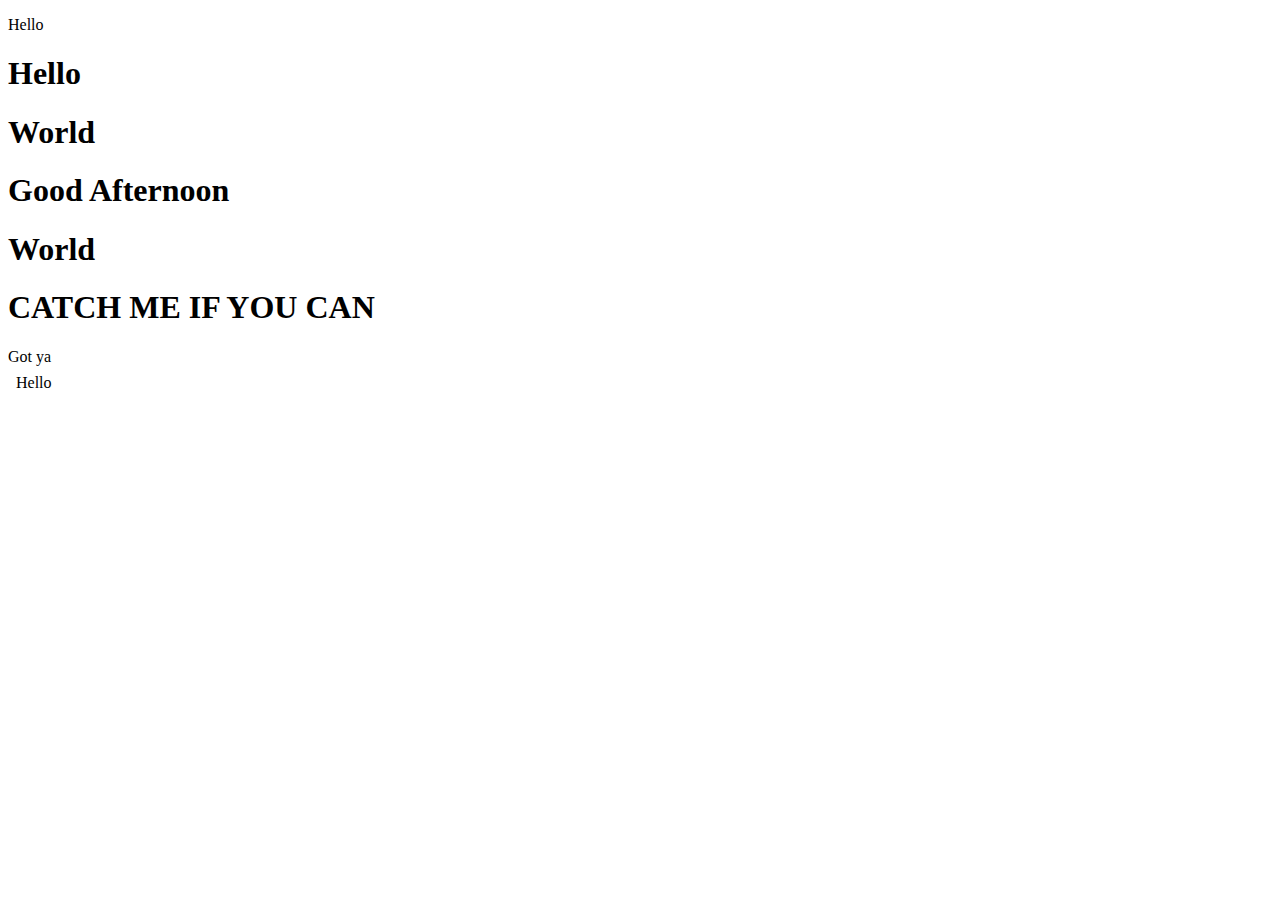
<file: Module-1-Introduction-to-Software-Engineering/Lesson-5-DOM-Manipulation/assignments/ almost last Practice/index.html>
<!-- Instructions found in script.js -->
<!DOCTYPE html>
<html lang="en">
<head>
    <title>Document</title>
</head>
    <body>
        <p id='test'>Hello</p>
        <h1 id='first'>Hello</h1>
        <h1 id='second'>World</h1>
        <h1>Good Afternoon</h1>
        <h1>World</h1>
        <h1 class="catch-me">CATCH ME IF YOU CAN</h2>
            <span>I bet you can't get me</span>
            <script src="script.js"></script>
    </body>
</html>
</file>
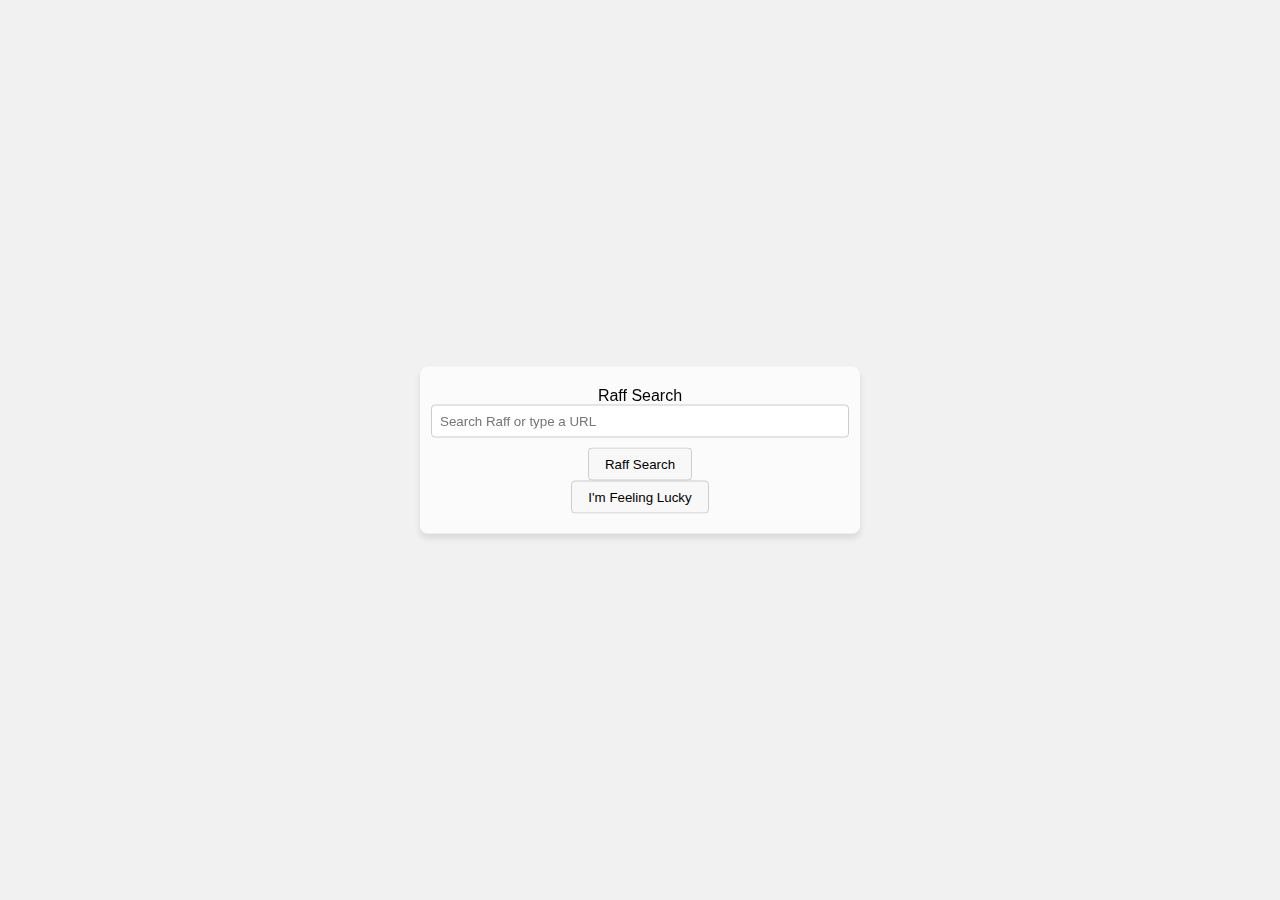
<file: Module-1-Introduction-to-Software-Engineering/Lesson-4-HTML-CSS-Basics/assignments/broser-practice-final.html>
<!DOCTYPE html>
<html lang="en">
<head>
    <meta charset="UTF-8">
    <meta http-equiv="X-UA-Compatible" content="IE=edge">
    <meta name="viewport" content="width=device-width, initial-scale=1.0">
    <title>Raff</title>
    <style>
        body {
            margin: 0;
            font-family: Arial, sans-serif;
            background-color: #f1f1f1; /* Fallback color */
            background-image: url('https://c.pxhere.com/photos/77/10/forest_nature_trees_woods-1109515.jpg!d'); /* Valid image URL */
            background-size: cover;
            background-position: center;
            height: 100vh;
            display: flex;
            flex-direction: column;
            justify-content: center;
            align-items: center;
            position: relative;
        }
        .search-container {
            background-color: rgba(255, 255, 255, 0.7); /* Semi-transparent white */
            padding: 20px;
            border-radius: 8px;
            box-shadow: 0 4px 6px rgba(0, 0, 0, 0.1); /* Shadow effect */
            backdrop-filter: blur(10px); /* Blur effect */
            width: 400px; /* Set a fixed width */
            position: absolute;
            top: 50%;
            left: 50%;
            transform: translate(-50%, -50%);
            display: flex;
            flex-direction: column;
            align-items: center;
        }
        input[type="text"] {
            margin-bottom: 10px;
            padding: 8px;
            border-radius: 4px;
            border: 1px solid #ccc;
            width: 100%;
        }
        button {
            padding: 8px 16px;
            border: 1px solid #ccc;
            border-radius: 4px;
            background-color: #f8f8f8;
            cursor: pointer;
        }
        #searchResults {
            padding: 20px;
            width: 100%;
            height: 100%;
            overflow: auto;
        }
    </style>
</head>
<body>
    <div class="search-container">
        <span>Raff Search</span>
        <input id="searchInput" type="text" placeholder="Search Raff or type a URL">
        <button onclick="searchRaff()">Raff Search</button>
        <button onclick="feelingLucky()">I'm Feeling Lucky</button>
    </div>

    <main id="searchResults">
        <!-- Search results and other content here -->
    </main>
    
    <script>
        function searchRaff() {
            const input = document.getElementById('searchInput').value;
            window.location.href = "https://www.google.com/search?q=" + input;
        }

        function feelingLucky() {
            const input = document.getElementById('searchInput').value;
            window.location.href = "https://www.google.com/search?q=i%27m+feeling+lucky";
        }

        document.addEventListener('keydown', function(event) {
            if (event.key === "Enter") {
                searchRaff();
            }
        });
    </script>
</body>
</html>
</file>
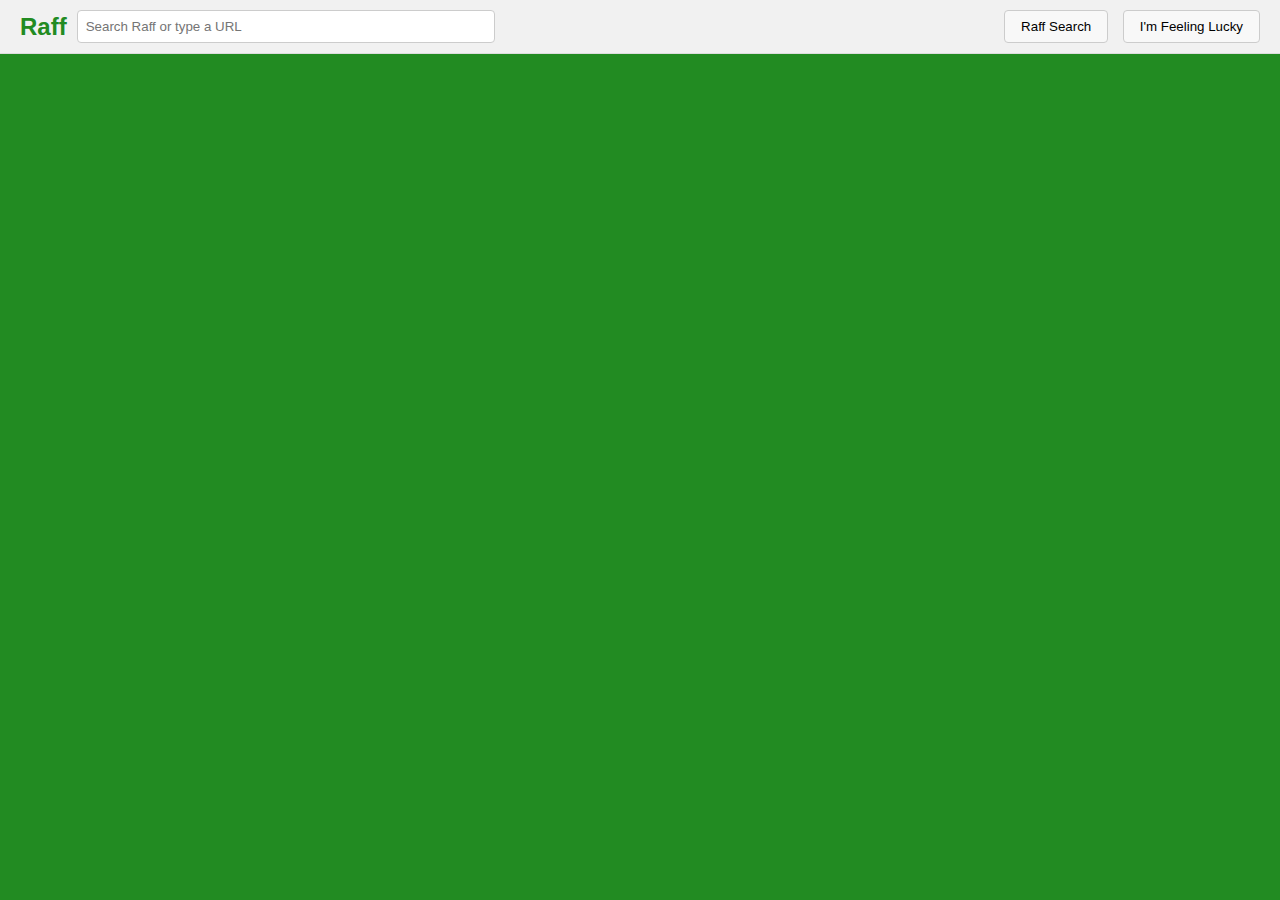
<file: Module-1-Introduction-to-Software-Engineering/Lesson-4-HTML-CSS-Basics/assignments/Google-home-page.html>
<!DOCTYPE html>
<html lang="en">
<head>
    <meta charset="UTF-8">
    <meta http-equiv="X-UA-Compatible" content="IE=edge">
    <meta name="viewport" content="width=device-width, initial-scale=1.0">
    <title>Raff</title>
    <style>
        body {
            margin: 0;
            font-family: Arial, sans-serif;
            background-color: forestgreen;
        }
        header {
            display: flex;
            justify-content: space-between;
            align-items: center;
            padding: 10px 20px;
            background-color: #f1f1f1;
            border-bottom: 1px solid #ddd;
        }
        .header-left {
            display: flex;
            align-items: center;
        }
        .header-left span {
            font-size: 24px;
            font-weight: bold;
            color: forestgreen;
            margin-right: 10px;
        }
        .header-left input[type="text"] {
            padding: 8px;
            border-radius: 4px;
            border: 1px solid #ccc;
            width: 400px;
        }
        .header-right button {
            margin-left: 10px;
            padding: 8px 16px;
            border: 1px solid #ccc;
            border-radius: 4px;
            background-color: #f8f8f8;
            cursor: pointer;
        }
        #searchResults {
            padding: 20px;
        }
    </style>
</head>
<body>
    <header>
        <div class="header-left">
            <span>Raff</span>
            <input id="searchInput" type="text" placeholder="Search Raff or type a URL">
        </div>
        <div class="header-right">
            <button onclick="searchGoogle()">Raff Search</button>
            <button onclick="feelingLucky()">I'm Feeling Lucky</button>
        </div>
    </header>
    <main id="searchResults">
        <!-- Search results and other content here -->
    </main>
    <footer>
        <!-- Footer content here -->
    </footer>
    
    <script>
        function searchGoogle() {
            const input = document.getElementById('searchInput').value;
            window.location.href = "https://www.google.com/search?q=" + input;
        }

        function feelingLucky() {
            window.location.href = "https://www.google.com/search?q=i%27m+feeling+lucky";
        }
    </script>
</body>
</html>
</file>
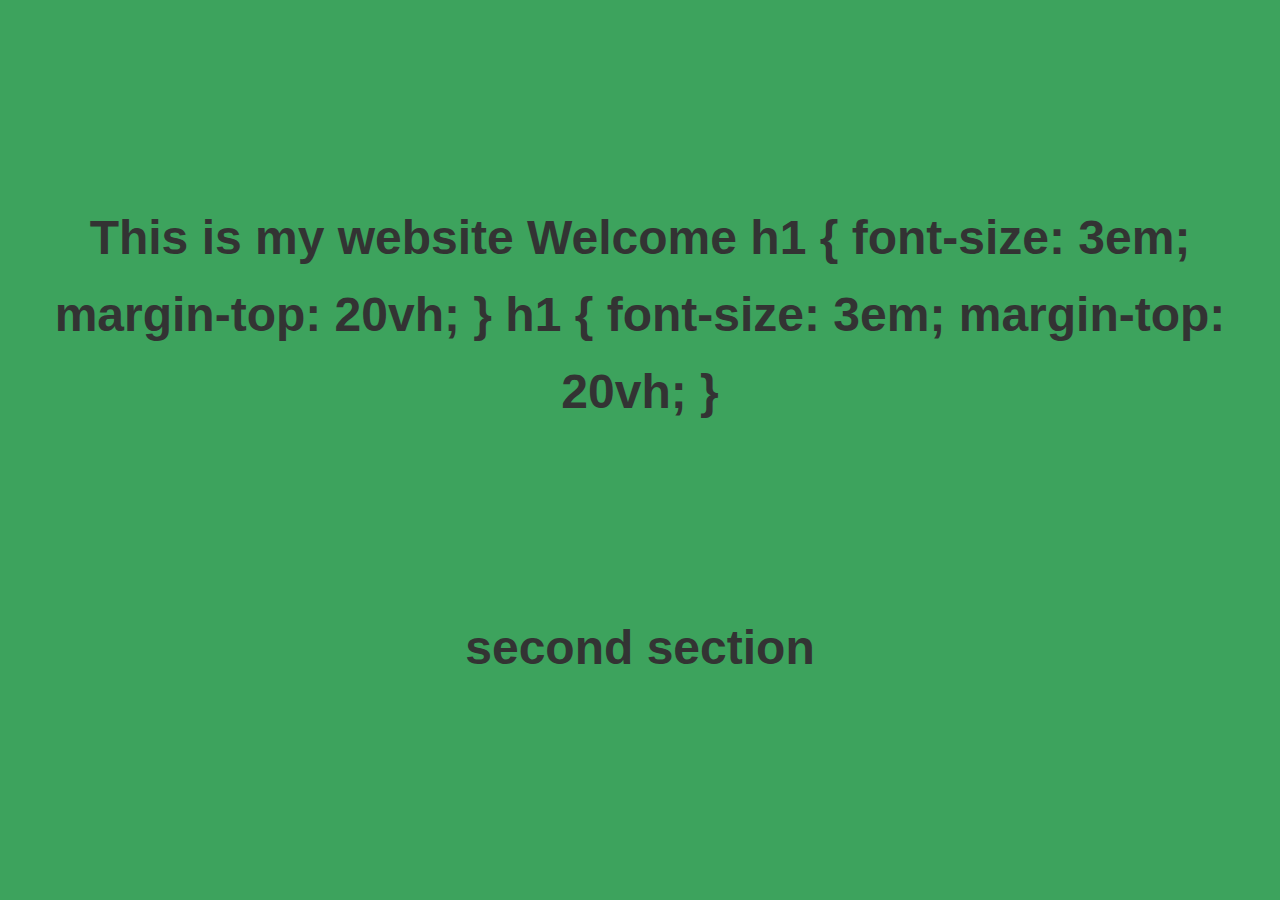
<file: Module-1-Introduction-to-Software-Engineering/Lesson-4-HTML-CSS-Basics/practice/flex-box.html>
<!DOCTYPE html>
<html lang="en">
<head>
    
    <meta name="viewport" content="width=device-width, initial-scale=1.0">
    <title>About Me</title>
    <style>


body{
    font-family: Arial, sans-serif;
    background-color: #3DA35D; 
    margin: 0;
    padding: 20px;
    line-height: 1.6;
}
h1 {
    color: #333;
    text-align: center;
}
p {
    font-size: 1.2em;
    color: #666;
    text-align: justify;
}
h1 {
    font-size: 3em;
    margin-top: 20vh;
  }
</style>
</head>
<body>
    <h1> This is my website Welcome

        h1 {
            font-size: 3em;
            margin-top: 20vh;
          }
        </style>
        </head>
        <body>

            h1 {
                font-size: 3em;
                margin-top: 20vh;
              }
            </style>
            </head>
            <body>
                <h1>  second section
</file>
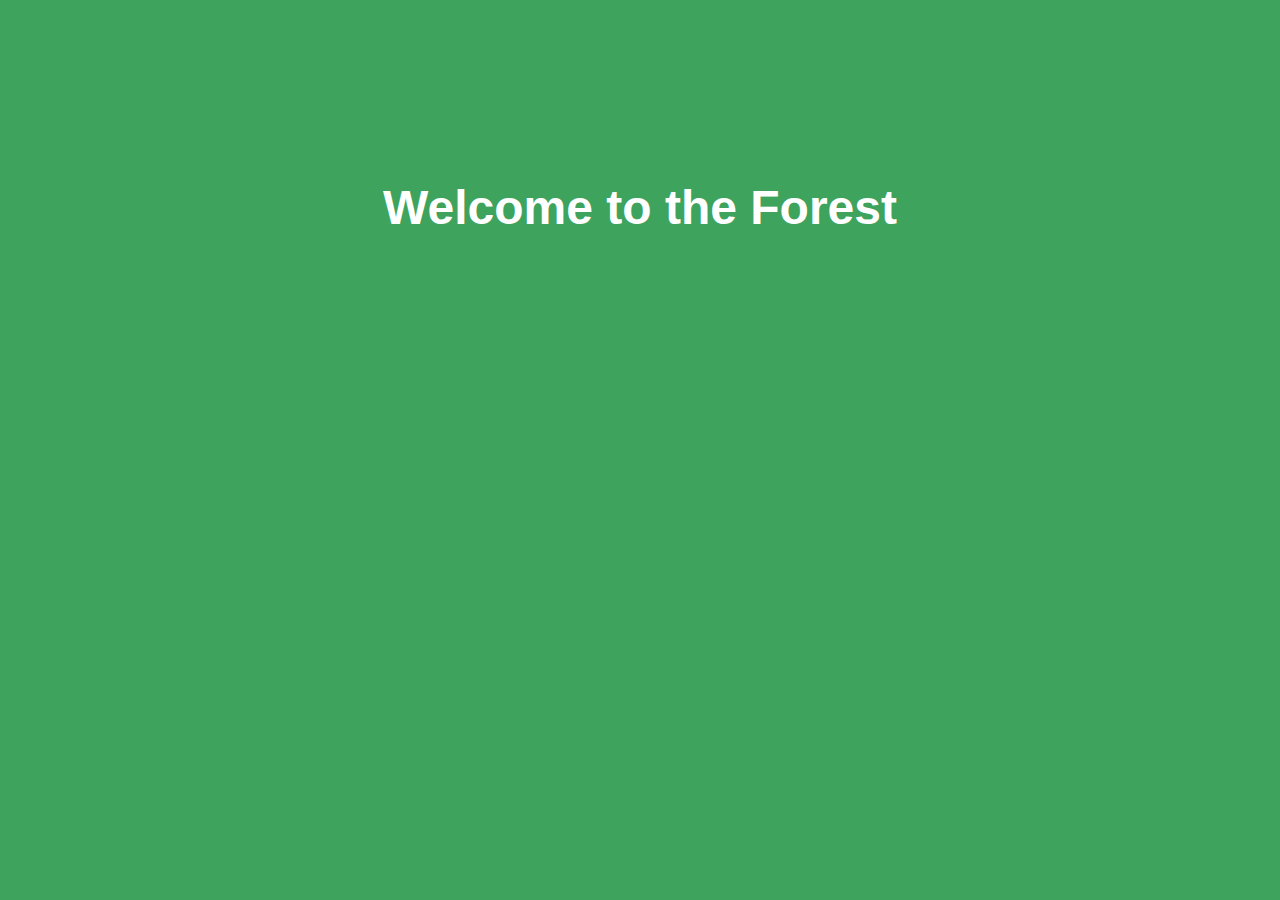
<file: Module-1-Introduction-to-Software-Engineering/Lesson-4-HTML-CSS-Basics/practice/forest.html>
<!DOCTYPE html>
<html lang="en">
<head>
<meta charset="UTF-8">
<meta name="viewport" content="width=device-width, initial-scale=1.0">
<title>Forest Adventure</title>
<style>
  body {
    background-color: #3DA35D;
    color: white;
    font-family: Arial, sans-serif;
    margin: 0;
    padding: 0;
    text-align: center;
  }

  h1 {
    font-size: 3em;
    margin-top: 20vh;
  }
</style>
</head>
<body>
  <h1>Welcome to the Forest</h1>
</body>
</html>
</file>
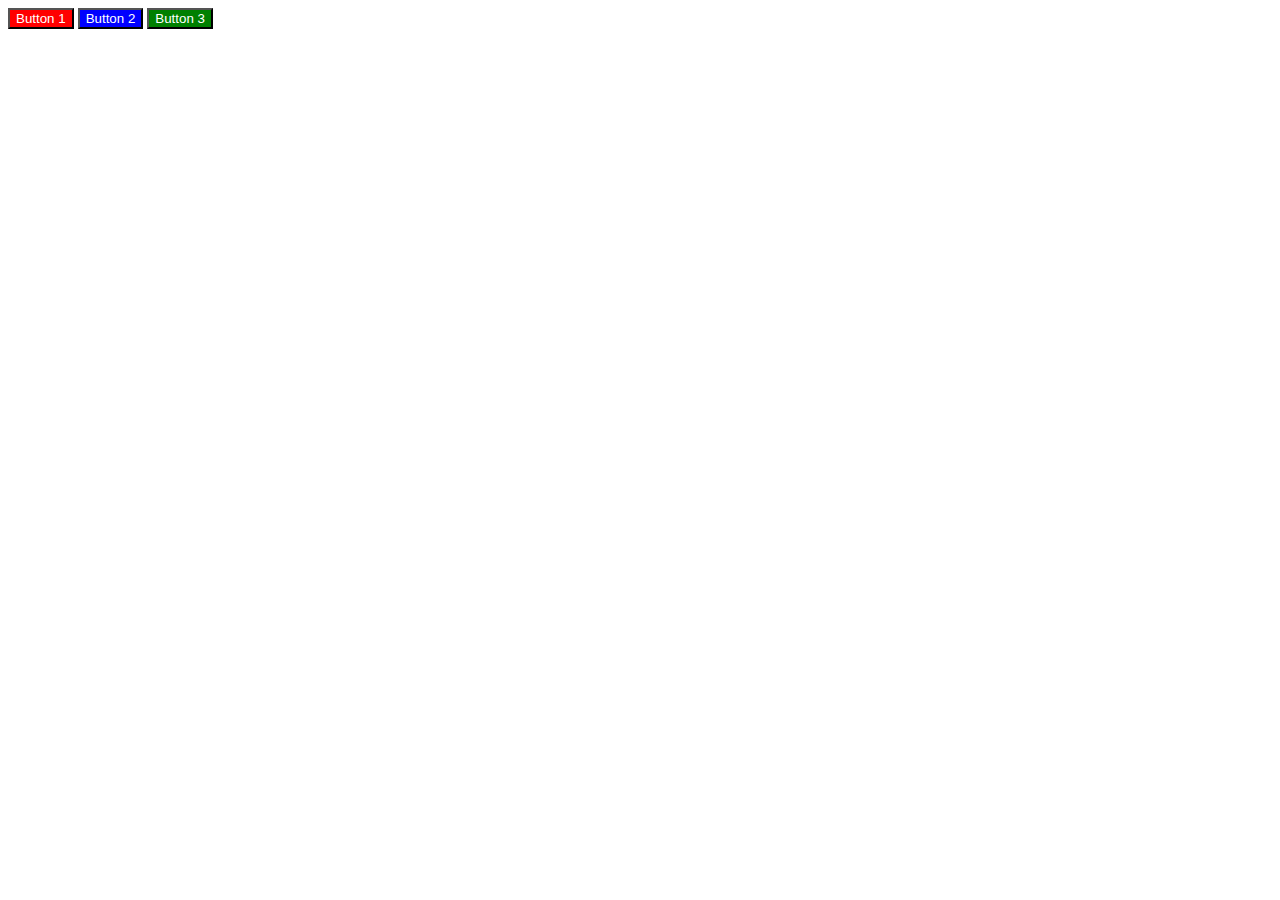
<file: Module-1-Introduction-to-Software-Engineering/Lesson-4-HTML-CSS-Basics/practice/google-home-page.html>
<!DOCTYPE html>
<html lang="en">
<head>
    <meta charset="UTF-8">
    <meta name="viewport" content="width=device-width, initial-scale=1.0">
    <title>Document</title>
</head>
<body>
    
</body>
</html>
<button style="background-color: red; color: white;">Button 1</button>
    <button style="background-color: blue; color: white;">Button 2</button>
    <button style="background-color: green; color: white;">Button 3</button>
</file>
